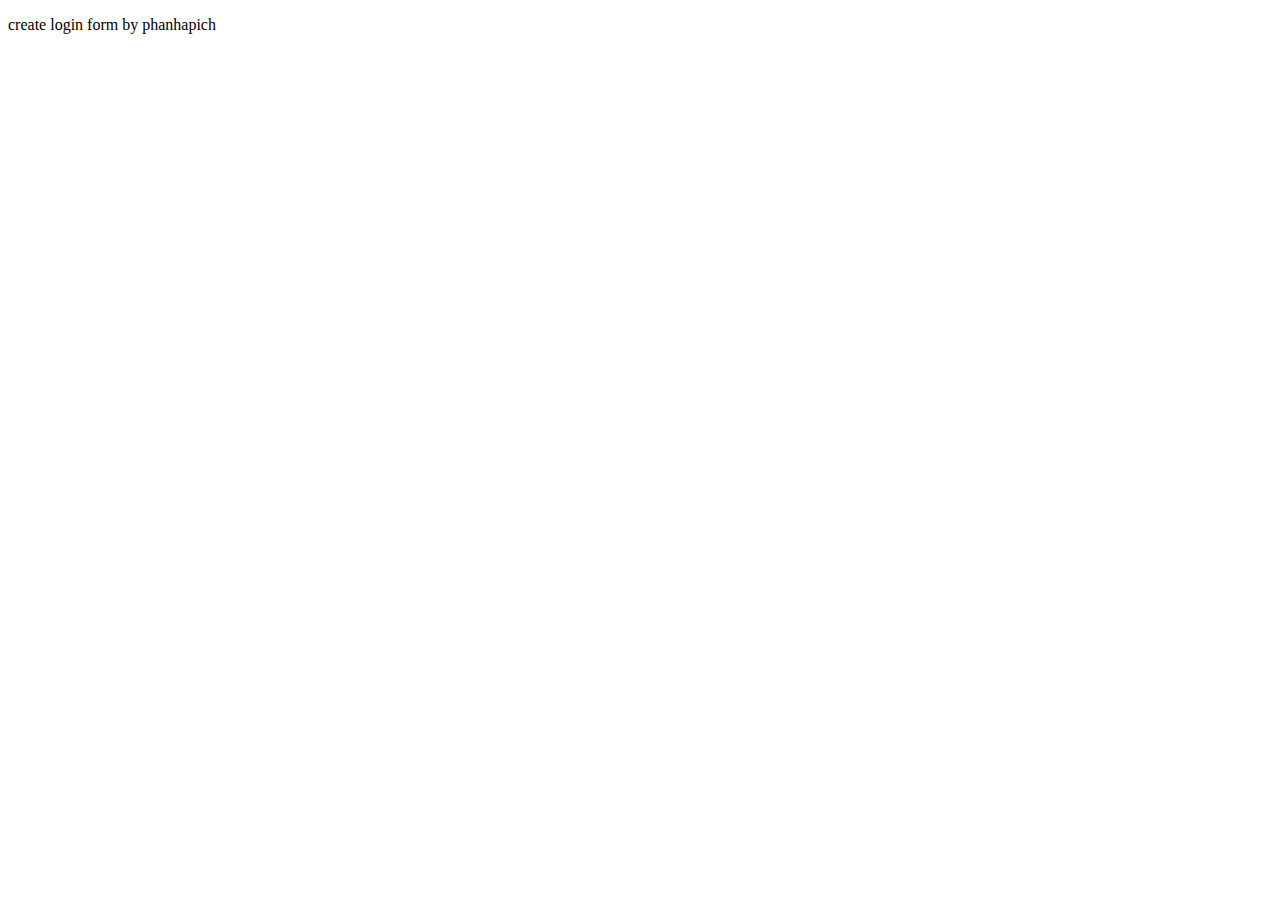
<file: View/login.html>
<!DOCTYPE html>
<html lang="en">
<head>
    <meta charset="UTF-8">
    <meta name="viewport" content="width=device-width, initial-scale=1.0">
    <title>Document</title>
</head>
<body>
    <p>create login form by phanhapich </p>
</body>
</html>
</file>
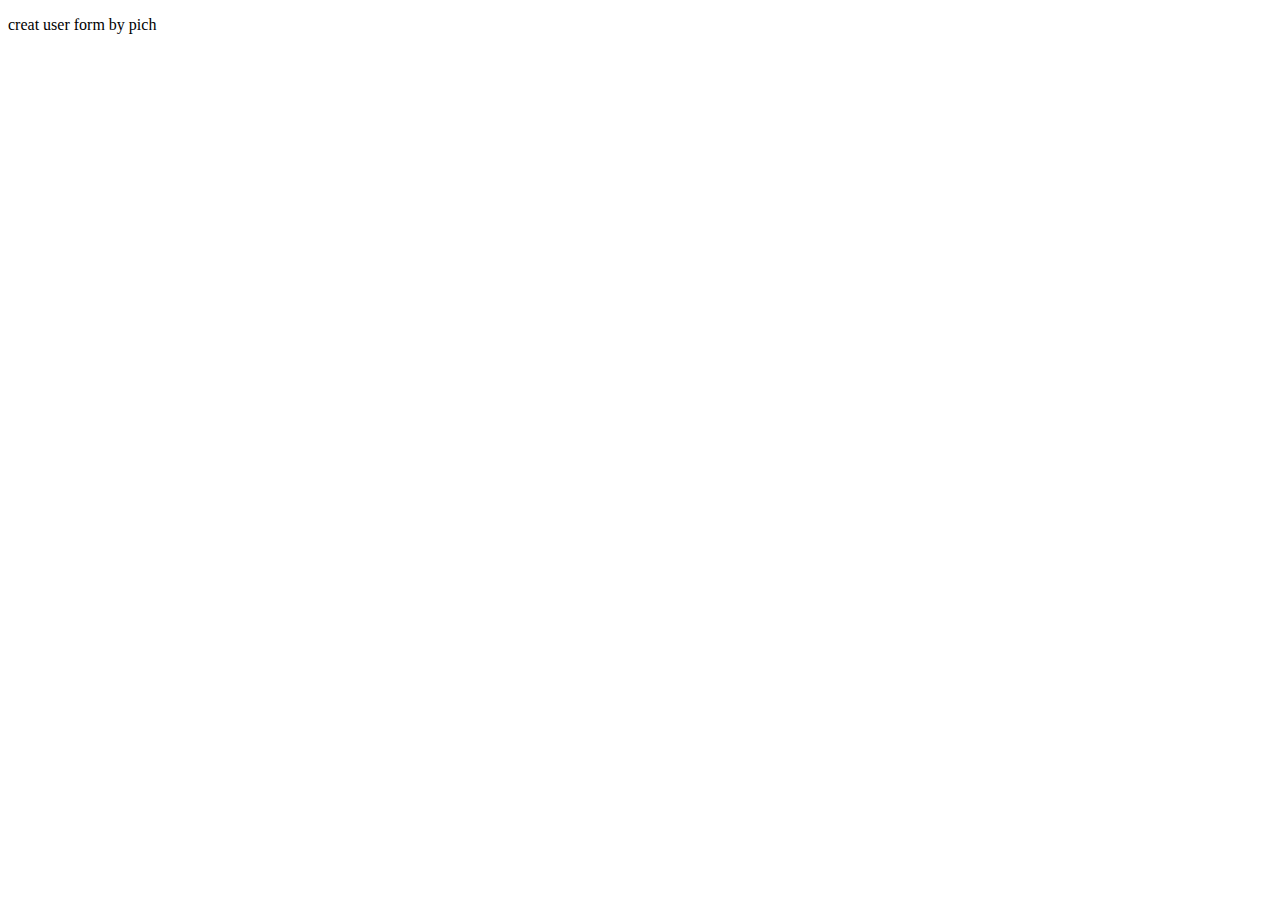
<file: View/userform.html>
<!DOCTYPE html>
<html lang="en">
<head>
    <meta charset="UTF-8">
    <meta name="viewport" content="width=device-width, initial-scale=1.0">
    <title>Document</title>
</head>
<body>
    <p>creat user form by pich</p>
</body>
</html>
</file>
